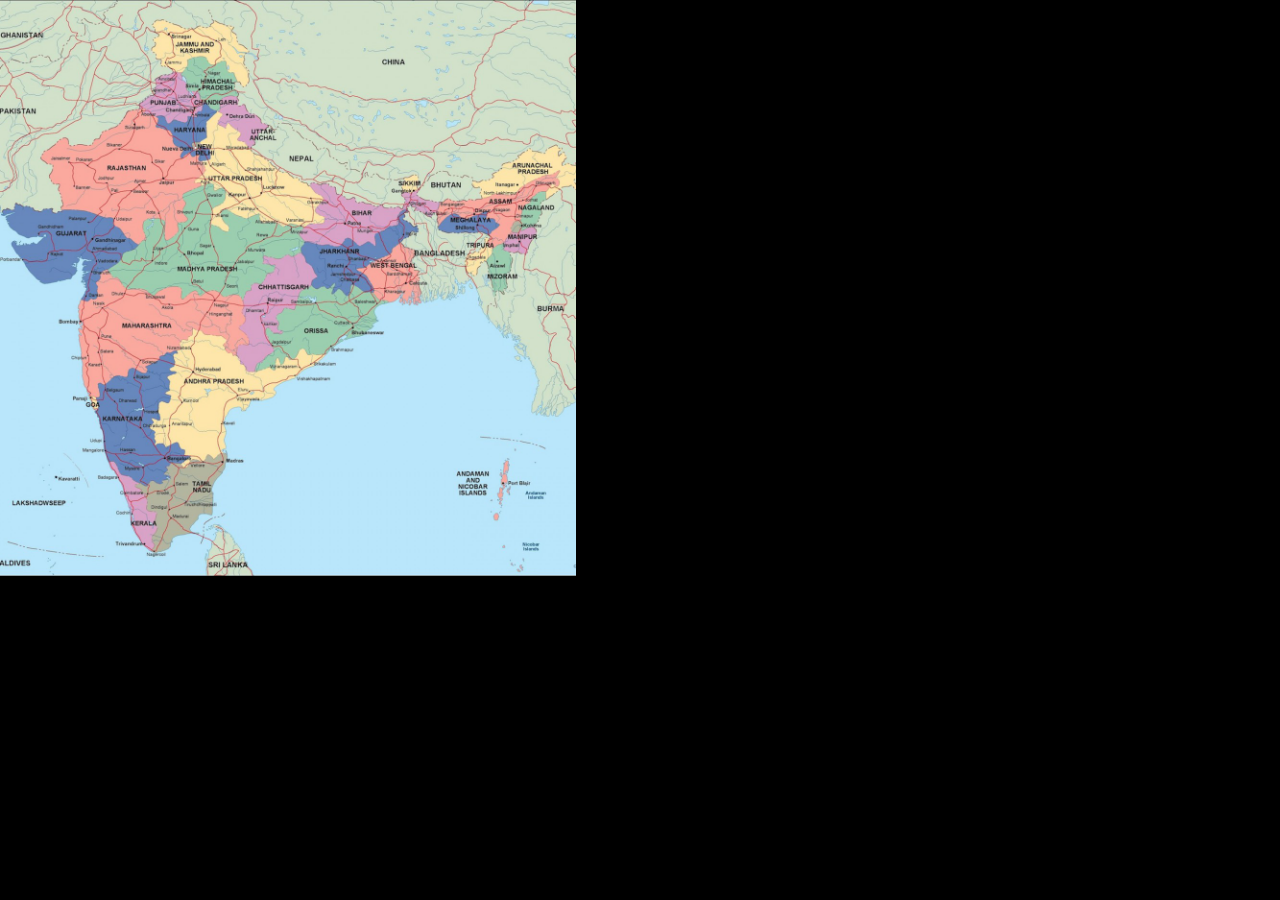
<file: india_map.html>
<!DOCTYPE html>
<html lang="en">
<head>
    <meta charset="UTF-8">
    <meta name="viewport" content="width=device-width, initial-scale=1.0">
    <title>India Map</title>
    <link rel="stylesheet" href="style.css">
</head>
<body>
    <div class="image2"></div>
</body>
</html>
</file>
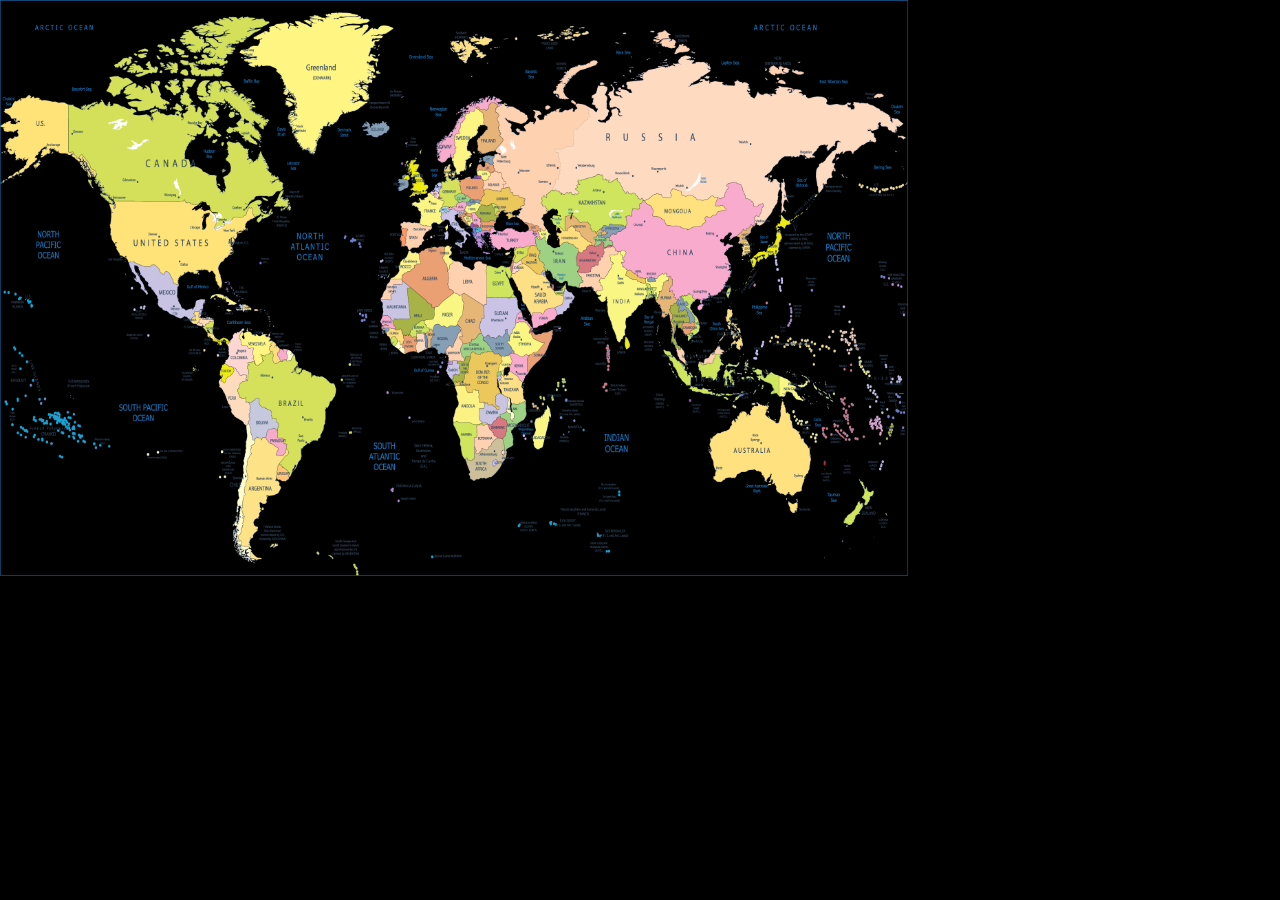
<file: world_map.html>
<!DOCTYPE html>
<html lang="en">
<head>
    <meta charset="UTF-8">
    <meta name="viewport" content="width=device-width, initial-scale=1.0">
    <title>World Map</title>
    <link rel="stylesheet" href="style.css">
</head>
<body>  
    <div class="image1"></div>
</body>
</html>
</file>
<file: style.css>
*{
    margin: 0;
    padding: 0;
}
body{
    height: 45vw;
    width: 100vw;
    background-color: black;
}
.nav-bar{
    height: 3.5rem;
    background-color: chartreuse;
    display: flex;
    align-items: center;
    justify-content: space-between;
    padding-right: 7rem;
    border-radius: 8px;
    
}
.container-left{
    height: 3.5rem;
    width: 50%;
    display: flex;
    justify-content: space-around;
    align-items: center;
}
.logo{ 
    font-family: "Caveat", cursive;
    font-optical-sizing: auto;
    font-style: normal;
    animation-name: change;
    animation-duration: 2s;
    animation-timing-function: linear;
    animation-iteration-count: infinite;
    animation-delay: 2s;
}
@keyframes change{
    from{
        color: black;
        opacity: 0.5;
    }
    to{
        color: black;
        opacity: 1;
    }
}
.option{
    height: 3.5rem;
    width: 13.5rem;
    display: flex;
    justify-content: center;
    align-items: center;
    background-color: rgb(203, 239, 165);
    border-radius: 8px;
    gap: 1rem;
}
.map{
    height: 2rem;
    width: 5rem;
    background-color: white;
    border: none;
    outline: none;
    border-radius: 4px;
    font-weight: bold;
}
.map:hover{
    background-color: chartreuse;
}

.image1{
    height: 45vw;
    width: 100vw;
    background-image: url(world_map.png);
    background-size: contain;
    background-repeat: no-repeat;   
}
.image2{
    height: 45vw;
    width: 100vw;
    background-image: url(india_map.jpg);
    background-size: contain;
    background-repeat: no-repeat;
}

.container-right{
    font-size: 0rem;
}
#input{
    height: 1.8rem;
    width: 17rem;
    padding: 0.2rem;
    font-size: 0.85rem;
    border-radius: 4px 0px 0px 4px;
    border: none;
    outline: none;
}
#button{
    height: 1.80rem;
    padding: 0.2rem;
    font-size: 0.85rem;
    border-radius: 0px 4px 4px 0px;
    border: none;
    outline: none;
    background-color: white;
}
#button:hover{
    background-color: rgb(170, 189, 151);
}

.report{
    display: flex;
    justify-content: center;
    align-items: center;
    margin-top: 5rem;
    color: white;
}
#cityName{
    color: chartreuse;
    font-size: 3rem;
}

.main-container{
    height: 100%;
    width: 100%;
    margin-top: 1.5rem;
    display: flex;
    justify-content: space-around;
    align-items: center;
    background-color: black;
}
.box{
    height: 400px;
    width: 350px;
    border-radius: 10px;
    padding: 1.5rem;
    box-shadow: 0 15px 25px 0 chartreuse;
    background-color: white;
    animation-name: glow;
    animation-duration: 2s;
    animation-iteration-count: infinite;
    animation-delay: 2s;
}
@keyframes glow{
    0%{
        box-shadow: 0px 0px 0px 0px chartreuse;
    }
    50%{
        box-shadow: 0 15px 35px 0px chartreuse;
    }
    100%{
        box-shadow: 0px 0px 0px 0px chartreuse;
    }

}
.report1{
    display: flex;
    justify-content: center;
    align-items: center;
    background-color: rgb(150, 197, 181);
    border-radius: 4px;
    padding: 0.60rem;
}
.temperature{
    position: relative;
    height: 220px;
    width: 100%;
    border-radius: 4px;
    margin-top: 5px;
    overflow: hidden;
    display: flex;
    text-align: center;
    justify-content: center;
    align-items: center;
}
.wind{
    position: relative;
    height: 220px;
    width: 100%;
    border-radius: 4px;
    margin-top: 5px;
    overflow: hidden;
    display: flex;
    text-align: center;
    justify-content: center;
    align-items: center;
}

.humidity{
   position: relative;
    height: 220px;
    width: 100%;
    border-radius: 4px;
    margin-top: 5px;
    overflow: hidden;
    display: flex;
    text-align: center;
    justify-content: center;
    align-items: center;
}  
  .video-background {
    position: absolute;
    top: 0;
    left: 0;
    width: 100%;
    height: 100%;
    object-fit: cover;
  }
  
  /* Optional: Hide default video controls */
  .video-background::-webkit-media-controls {
    display: none;
  }

.temperature-data{
    height: 120px;
    width: 100%;
    margin-top: 5px;
    background-color: rgb(206, 205, 205);
    border-radius: 4px;
    display: block;
    justify-content: center;
    align-items: center;
    font-size: 1.2rem;
    font-weight: 700;
}

.wind-data{
    height: 120px;
    width: 100%;
    margin-top: 5px;
    background-color: rgb(206, 205, 205);
    border-radius: 4px;
    display: block;
    align-items: center;
    font-size: 1.2rem;
    font-weight: 700;
}
.humidity-data{
    height: 120px;
    width: 100%;
    margin-top: 5px;
    background-color: rgb(206, 205, 205);
    border-radius: 4px;
    display: block;
    align-items: center;
    font-size: 1.2rem;
    font-weight: 700;
}
.space{
    display: flex;
    justify-content: space-evenly;
}

@media only screen and (max-width: 768px) {
    .nav-bar {
        padding-right: 3rem;
    }

    .container-left {
        width: 70%;
    }

    .option {
        width: 100%;
    }

    .box {
        width: 300px;
    }

    .temperature,
    .wind,
    .humidity {
        height: 180px;
    }

    .temperature-data,
    .wind-data,
    .humidity-data {
        height: 100px;
        font-size: 1rem;
    }
}

/* For extra small devices */
@media only screen and (max-width: 576px) {
    .nav-bar {
        padding-right: 1rem;
    }

    .container-left {
        width: 100%;
    }

    .option {
        font-size: 0.75rem;
        width: 100%;
    }

    .logo {
        animation-delay: 1s;
    }

    .box {
        width: 250px;
    }

    .report {
        margin-top: 3rem;
    }

    .report1 {
        padding: 0.4rem;
    }

    .temperature,
    .wind,
    .humidity {
        height: 150px;
    }

    .temperature-data,
    .wind-data,
    .humidity-data {
        height: 80px;
        font-size: 0.8rem;
    }
}

/* For tiny devices */
@media only screen and (max-width: 320px) {
    .nav-bar {
        padding-right: 0.5rem;
    }

    .container-left {
        width: 100%;
    }

    .option {
        font-size: 0.65rem;
    }

    .logo {
        animation-delay: 0.5s;
    }

    .box {
        width: 200px;
    }

    .temperature,
    .wind,
    .humidity {
        height: 120px;
    }

    .temperature-data,
    .wind-data,
    .humidity-data {
        height: 60px;
        font-size: 0.7rem
    }
}
@media (max-width: 400px){
    .nav-bar{
        padding-right: 0rem;
    }
    .container-left{
        width: 45%;
    }
    .option{
        width: 6rem;
        gap: 0.3rem;
    }
    .map{
        width: 2.7rem;
    }
    #input{
        width: 6.5rem;
    }
    #cityName{
        font-size: 1.5rem;
    }
    .box{
        height: 250px;
        width: 100px;
        padding: 0.5rem;
    }
    .report1{
        padding: 0.3rem;
    }
    .temperature{
        height: 120px;
        width: 100%;
    }
    .wind{
        height: 120px;
        width: 100%;
    }
    .humidity{
        height: 120px;
        width: 100%;
    }
    .temperature-data{
        font-size: 0.7rem;
        font-weight: 500;
    }
    .wind-data{
        font-size: 0.7rem;
        font-weight: 500;
    }
    .humidity-data{
        font-size: 0.7rem;
        font-weight: 500;
    }
    #size-dec{
        font-size: 1.2rem;
    }
}
</file>
